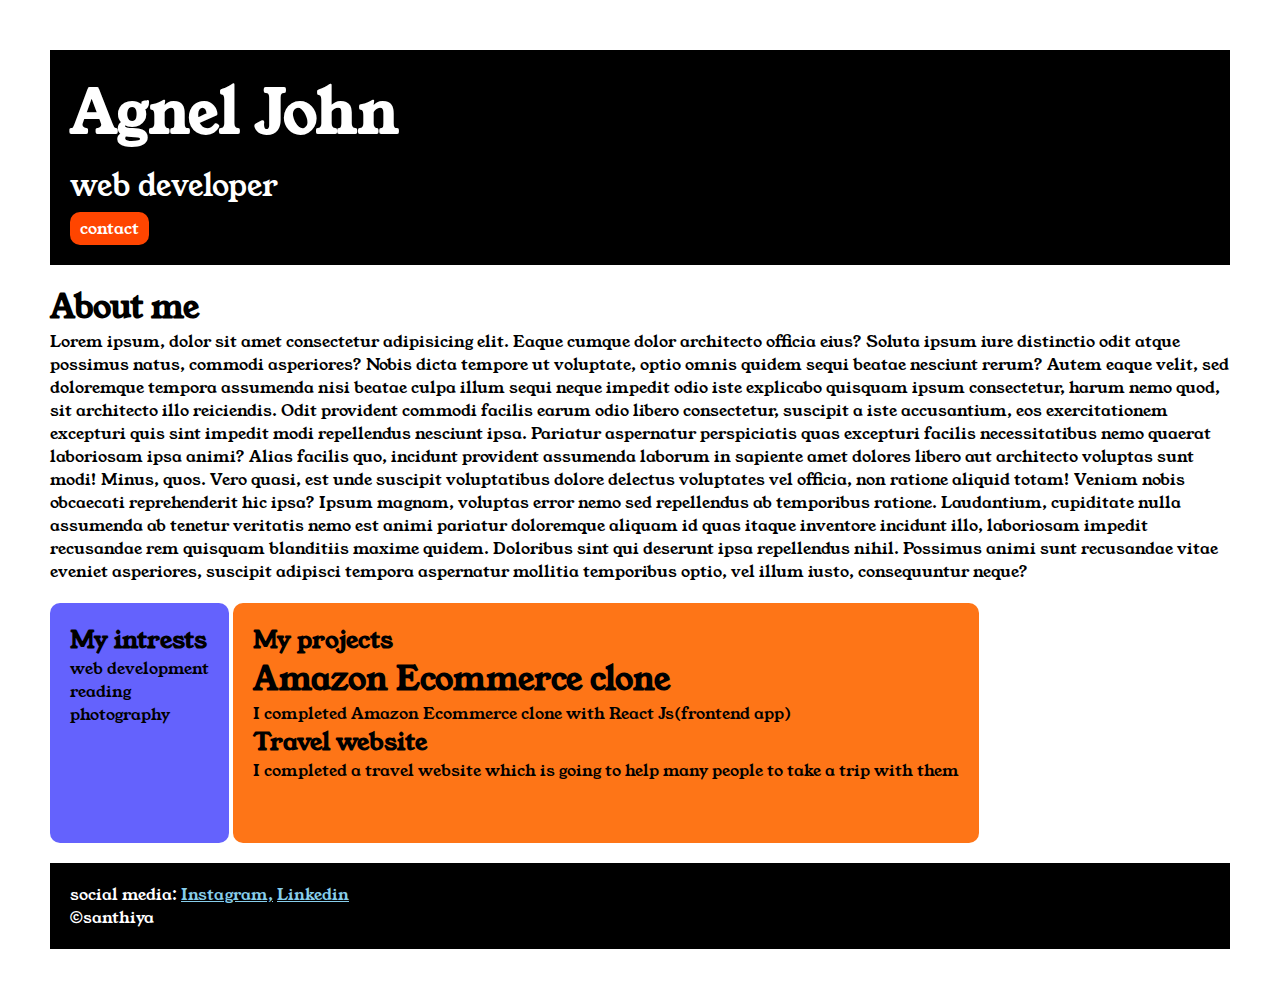
<file: index.html>
<!DOCTYPE html>
<html lang="en">
<head>
    <meta charset="UTF-8">
    <meta name="viewport" content="width=device-width, initial-scale=1.0">
    <title>Document</title>
    <link rel="stylesheet" href="style.css">
    <link rel="preconnect" href="https://fonts.googleapis.com">
    <link rel="preconnect" href="https://fonts.gstatic.com" crossorigin>
    <link href="https://fonts.googleapis.com/css2?family=Young+Serif&display=swap" rel="stylesheet">
</head>
<body>

    <div class="container">

    
    <div class="section-one">
    <h1 class="section-one__name">Agnel John</h1>
<p class="section-one__role"> web developer</p>
<a class="section-one__contact" href="contact.html">contact</a>
    </div>
<div class="section-two">
<h1 class="section-two__title">About me </h1>
<p class="section-two__desc">Lorem ipsum, dolor sit amet consectetur adipisicing elit. Eaque cumque dolor architecto officia eius? Soluta ipsum iure distinctio odit atque possimus natus, commodi asperiores? Nobis dicta tempore ut voluptate, optio omnis quidem sequi beatae nesciunt rerum? Autem eaque velit, sed doloremque tempora assumenda nisi beatae culpa illum sequi neque impedit odio iste explicabo quisquam ipsum consectetur, harum nemo quod, sit architecto illo reiciendis. Odit provident commodi facilis earum odio libero consectetur, suscipit a iste accusantium, eos exercitationem excepturi quis sint impedit modi repellendus nesciunt ipsa. Pariatur aspernatur perspiciatis quas excepturi facilis necessitatibus nemo quaerat laboriosam ipsa animi? Alias facilis quo, incidunt provident assumenda laborum in sapiente amet dolores libero aut architecto voluptas sunt modi! Minus, quos. Vero quasi, est unde suscipit voluptatibus dolore delectus voluptates vel officia, non ratione aliquid totam! Veniam nobis obcaecati reprehenderit hic ipsa? Ipsum magnam, voluptas error nemo sed repellendus ab temporibus ratione. Laudantium, cupiditate nulla assumenda ab tenetur veritatis nemo est animi pariatur doloremque aliquam id quas itaque inventore incidunt illo, laboriosam impedit recusandae rem quisquam blanditiis maxime quidem. Doloribus sint qui deserunt ipsa repellendus nihil. Possimus animi sunt recusandae vitae eveniet asperiores, suscipit adipisci tempora aspernatur mollitia temporibus optio, vel illum iusto, consequuntur neque?</p>
</div>
<div class="section-three">
<h2 class="section-three__title">My intrests</h2>
<ul class="section-three__desc">

    <li>web development</li>
    <li>reading</li>
    <li>photography</li>

    
</ul>
</div>
<div class="section-four">
<h2 class="section-four__title">My projects</h2>
<ul class="section-four__desc">

    <li>
        <h1>Amazon Ecommerce clone</h1>
        <p>I completed Amazon Ecommerce clone with React Js(frontend app)</p>

    </li>
    <li>
        <h2>Travel website</h2>
        <p>I completed a travel website which is going to help many people to take a trip with them</p>
    </li>
</ul>
</div>

    
    <div class="section-five">

        <p class="section-five__title">social media:
            <a href="https://www.instagram.com/errormakesclever/?hl=en" >Instagram,</a>
            <a href="https://www.linkedin.com/in/theagneljohn/?originalSubdomain=in">Linkedin</a>
        </p>
        
        <p class="section-five__desc">&copy;santhiya</p>
        </div>
        
            </div>
        
</body>
</html>
</file>
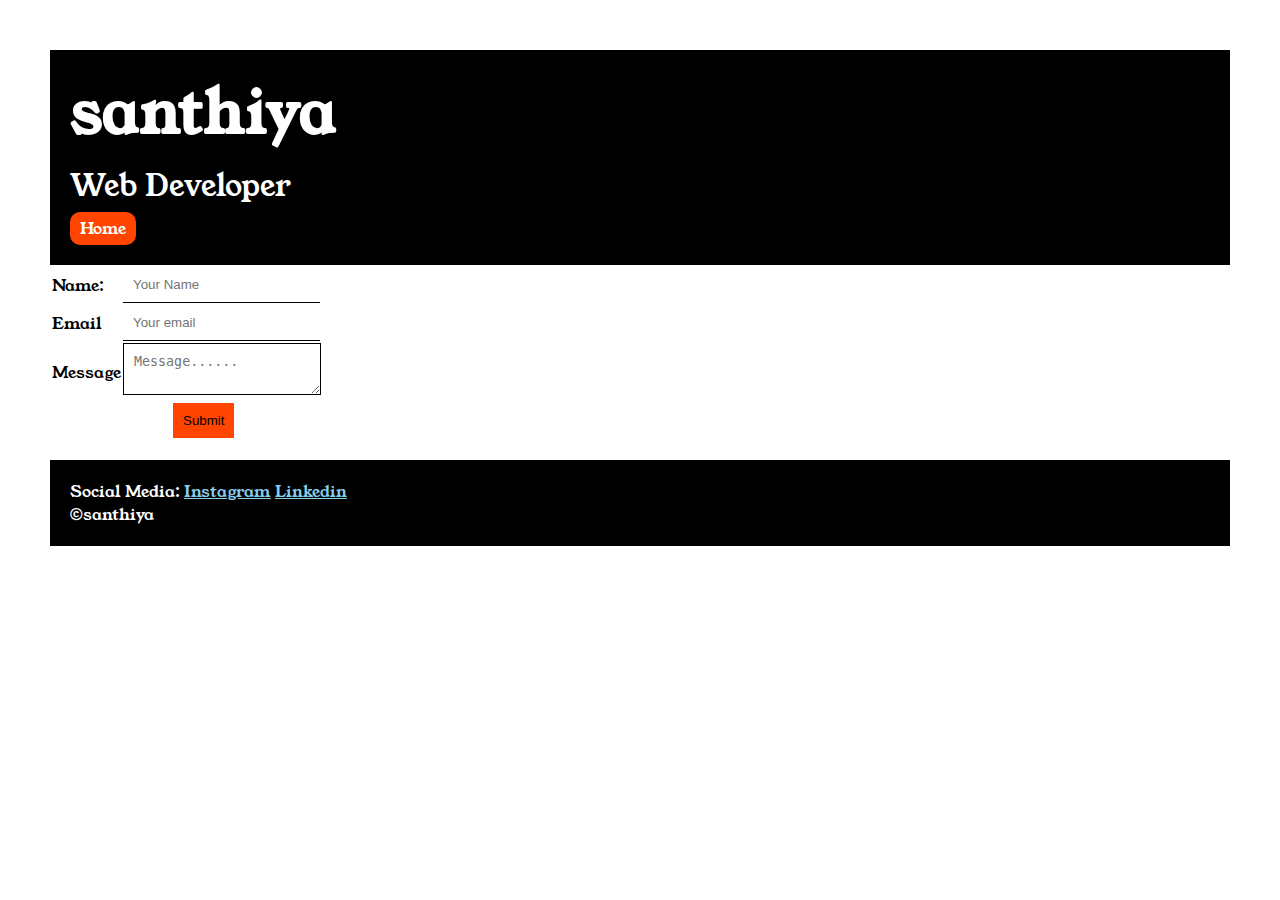
<file: contact.html>
<!DOCTYPE html>
<html lang="en">
<head>
    <meta charset="UTF-8">
    <meta name="viewport" content="width=device-width, initial-scale=1.0">
    <title>Contact Form</title>
    <link rel="stylesheet" href="style.css">
    <link rel="preconnect" href="https://fonts.googleapis.com">
    <link rel="preconnect" href="https://fonts.gstatic.com" crossorigin>
    <link href="https://fonts.googleapis.com/css2?family=Young+Serif&display=swap" rel="stylesheet">
</head>

<body>
    <div class="container">
        <div class="section-one">
            <h1 class="section-one__name">santhiya</h1>
            <p class="section-one__role">Web Developer</p>
            <a class="section-one__contact" href="index.html">Home</a>
        </div>
         <div class="contact-form" >
    
            <table>
                <tr>
                    <td>Name:</td> <td><input type="text" placeholder="Your Name" class="contact-form__input"></td>
                    
                </tr>
                <tr>
                    <td>Email</td> <td><input type="email" placeholder="Your email" class="contact-form__input"></td>
                </tr>
                <tr>
                    <td>Message</td>
                    <td><textarea placeholder="Message......" class="contact-form__textarea"></textarea></td>
                </tr>
                <tr>
                    <td></td>
                    <td><input type="submit" class="contact-form__submit"></td>
                </tr>
        </table>
        
         </div>
        <div class="section-five">
            <p class="section-five__title">Social Media:
                <a href="https://www.instagram.com/errormakesclever/?hl=en"> Instagram</a>
                <a href="https://www.linkedin.com/company/errormakesclever/?originalSubdomain=in"> Linkedin</a>
            </p>
        
            <p class="section-five__desc"> &copy;santhiya</p>
        </div>
            </div>
        
    
</body>
</html>
</file>
<file: style.css>
*{
    padding: 0;
    margin: 0;
}
body{
    font-family:          "Young Serif", serif;
}   

.container{
    padding: 50px;
}

.section-one{
    background-color: black;
    color: white;
    padding: 20px;
}
    


.section-one__contact{
    background-color: orangered;
    color: white;
    text-decoration: none;
    padding: 10px;
    display:inline-block;
    margin-top: 5px;
    padding-top: 5px;
    padding-bottom: 5px;
     border-radius:10px ;

}

 .section-one__name{
    font-size:60px ;

 }
 .section-one__role{
    font-size: 30px;
    margin-top: 10px;
 }

 .section-two,.section-three,.section-four,.section-five{
    margin-top: 20px;
 }

 .section-two_desc,.section-threedesc,.section-fourdesc,.section-five_desc{
    margin-top: 20px;
 }
 .section-five{
    background-color: black;
    color: white;
    padding: 20px;
 }
 .section-five__title a{
    color: skyblue;
 }
 .section-three li,.section-four li {
    list-style: none;
 }
 .section-three{
    background-color:#6462FD;
    color: black;
    padding: 20px;
    display: inline-block;
    height: 200px;
    border-radius: 10px;
    vertical-align: top;
 }
 .section-four{
    background-color: #Fe7517;
    color: black;
    padding:20px ;
    display: inline-block;
    height: 200px;
     border-radius:10px ;
     vertical-align: top;
 }
 .contact-form{
   margin: top 30px;

 }
 .contact-form_input,.contact-formtextarea,.contact-form_submit{
   margin-top: 10px;
 }
 .contact-form__input{
   padding: 10px;
   border: none;
   border-bottom: solid black 1px;
 }
 .contact-form__textarea{
   padding: 10px;
   border: none;
   border:solid black 1px ;
 }
 .contact-form__submit{
   padding: 10px;

   background-color: orangered;
   color: black;
   border: none;
   margin-left: 50px;
   
   

 }
</file>
